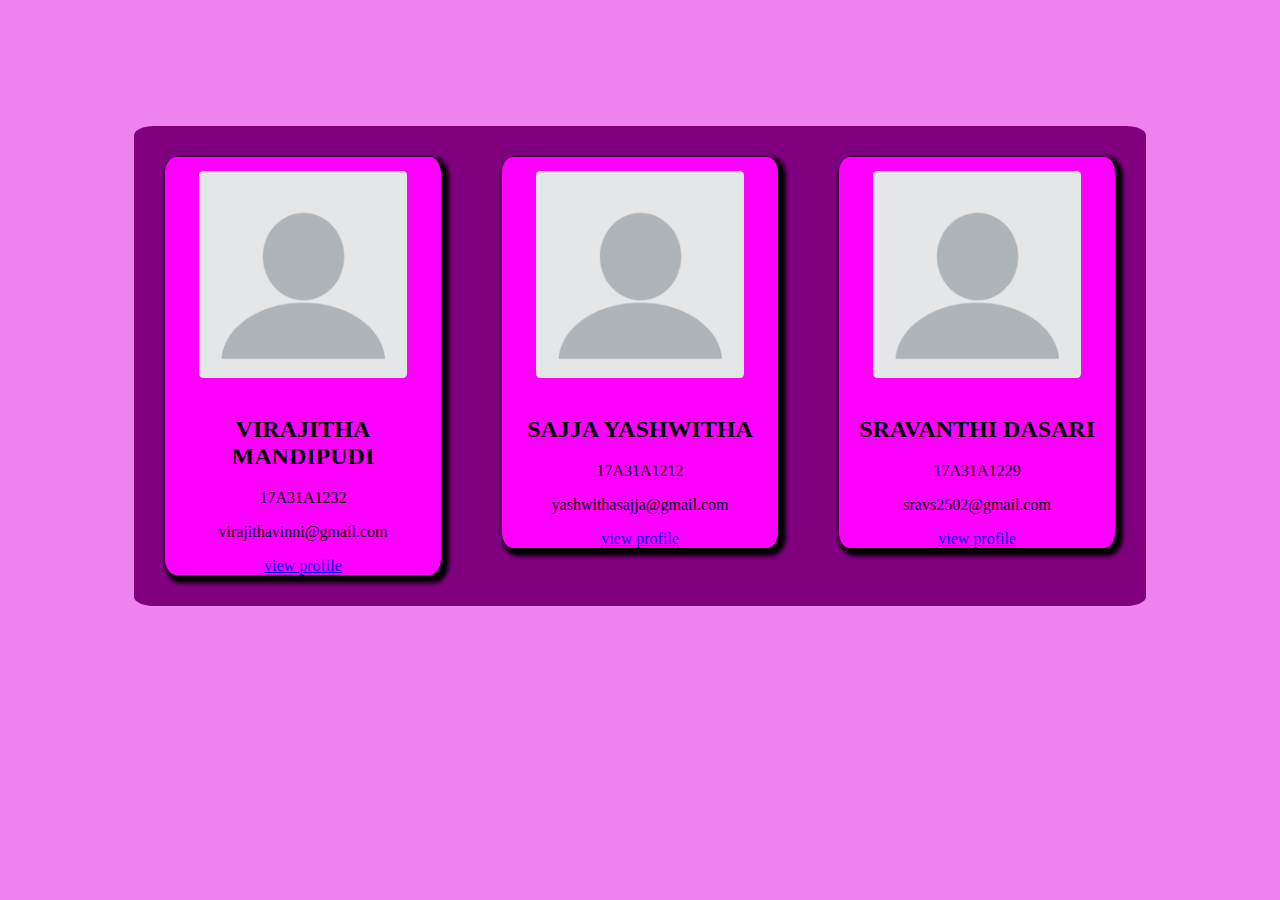
<file: index.html>
<!DOCTYPE html>
<html>
<head>
	<title>card view</title>
	<meta name="viewport"content="width=device-width,intial-scale=1.0">
	<link rel="stylesheet" type="text/css" href="index.css">
</head>
<body>
	<div id="maindiv">
		<div class="subdiv">
			<img src="propic.png" alt="no image">
			<h2>VIRAJITHA MANDIPUDI</h2>
			<p>17A31A1232</p>
			<p>virajithavinni@gmail.com</p>
			<a href="static.html">view profile</a>
		</div>
		<div class="subdiv">
			<img src="propic.png" alt="no image">
			<h2>SAJJA YASHWITHA</h2>
			<p>17A31A1212</p>
			<p>yashwithasajja@gmail.com</p>
			<a href="static.html">view profile</a>
		</div>
		<div class="subdiv">
			<img src="propic.png" alt="no image">
			<h2>SRAVANTHI DASARI</h2>
			<p>17A31A1229</p>
			<p>sravs2502@gmail.com</p>
			<a href="static.html">view profile</a>
		</div>

	</div>

</body>
</html>
</file>
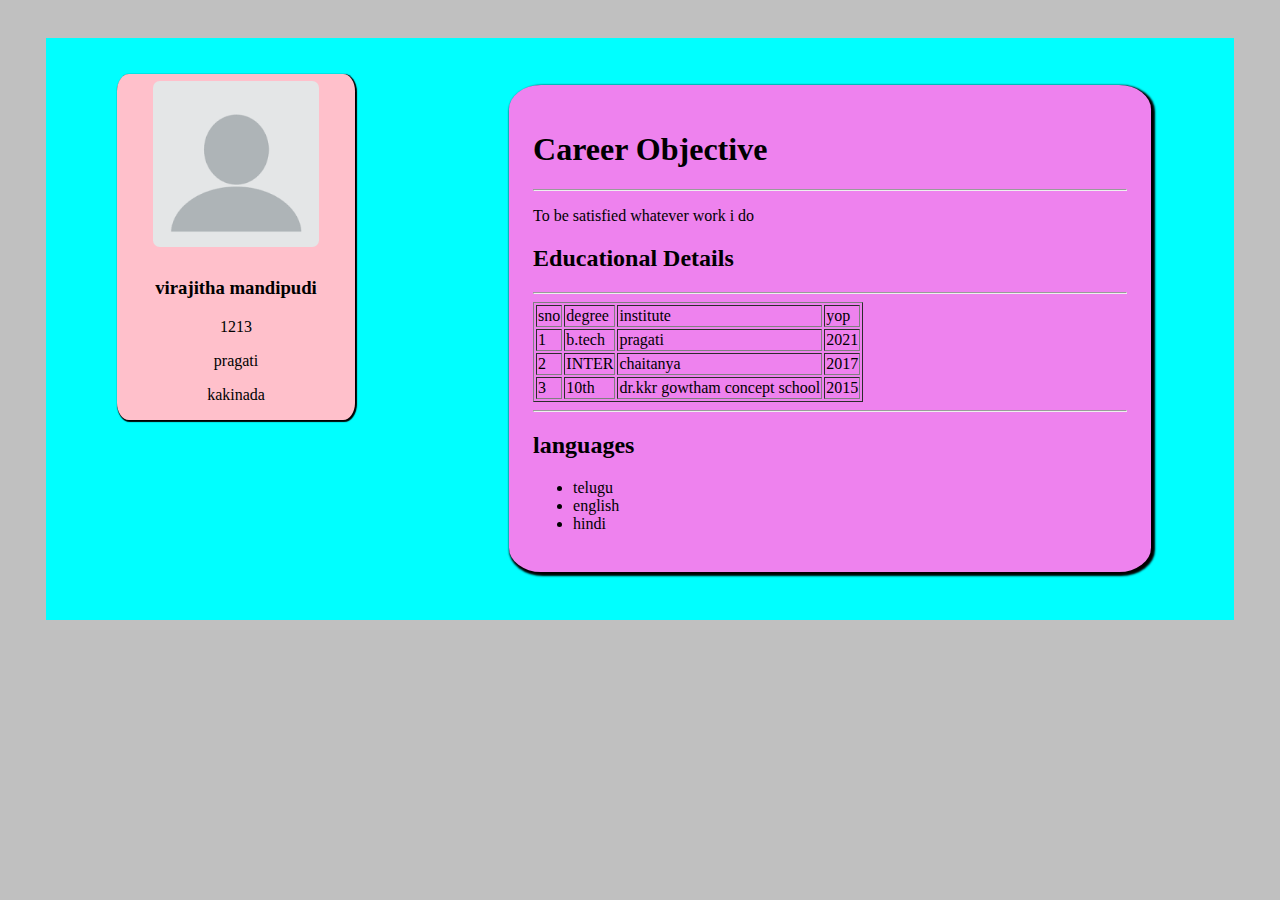
<file: dynamic.html>
<!DOCTYPE html>
<html>
<head>
	<title>Dynamic resume</title>
		<meta name="viewport"content="width=device-width,intial-scale=1.0">

	<link rel="stylesheet" type="text/css" href="dynamic.css">
</head>
<body>
	<div class="main">
		<div class="left"></div>
		<div class="right"></div>
	</div>
	
		
</body>
<script src="dynamic.js"></script>
</html>
</file>
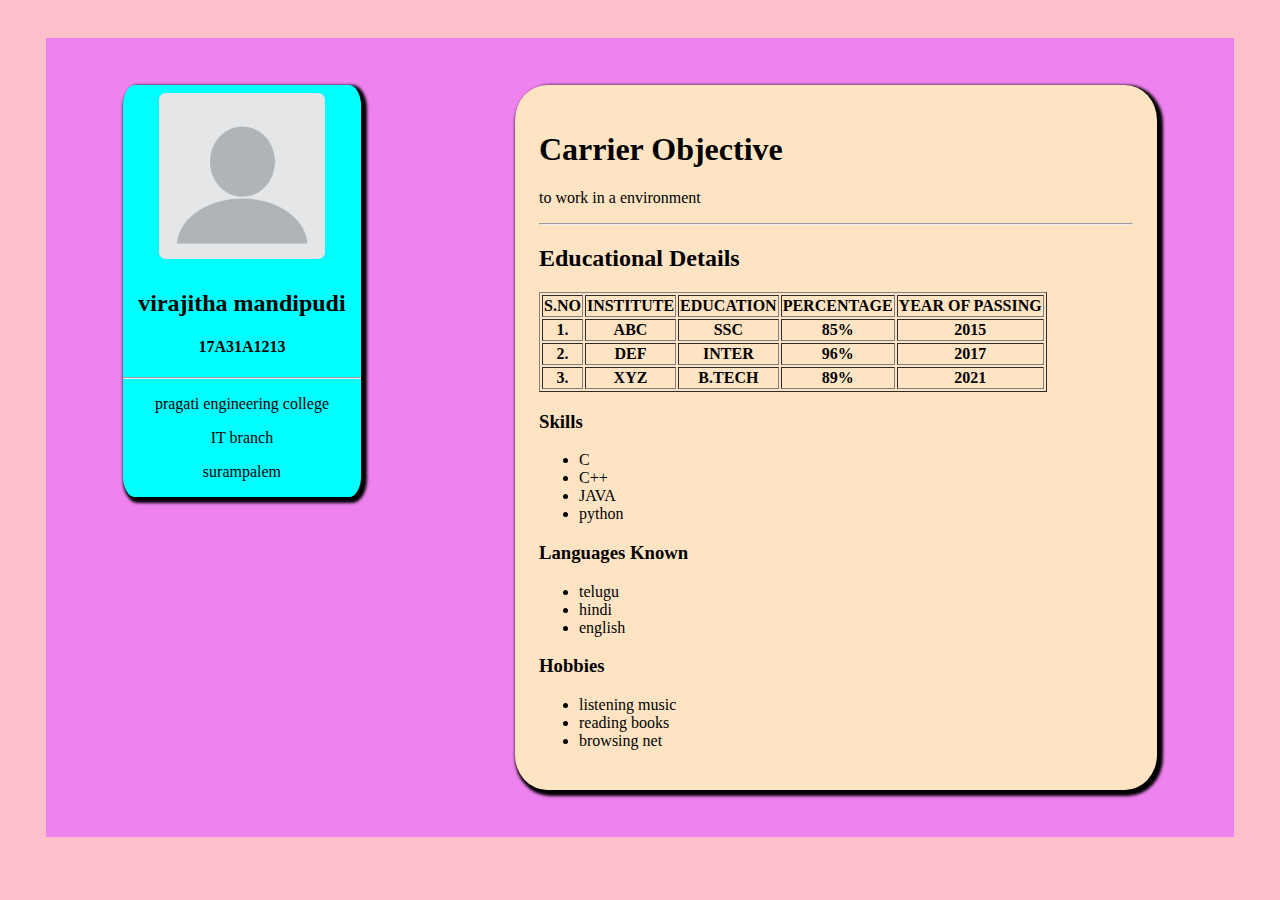
<file: static.html>
<!DOCTYPE html>
<html>
<head>
	<title>static resume</title>
	<meta name="viewport"content="width=device-width,intial-scale=1.0">
	<link rel="stylesheet" type="text/css" href="static.css">

</head>
<body>
	<div id="main">
		<div class="leftdiv">
			<img src="propic.png" alt="no image">
			<h2>virajitha mandipudi</h2>
			<h4>17A31A1213</h4>
			<hr>
			<p>pragati engineering college</p>
			<p>IT branch</p>
			<p>surampalem</p>
		</div>
		<div class="rightdiv">
			<h1>Carrier Objective</h1>
			<p>to work in a environment</p>
			<hr>
			<h2>Educational Details</h2>
			<table border="">
				<tr>
					<th>S.NO</th>
					<th>INSTITUTE</th>
					<th>EDUCATION</th>
					<th>PERCENTAGE</th>
					<th>YEAR OF PASSING</th>
				</tr>
				<tr>
					<th>1.</th>
					<th>ABC</th>
					<th>SSC</th>
					<th>85%</th>
					<th>2015</th>
				</tr>
				<tr>
					<th>2.</th>
					<th>DEF</th>
					<th>INTER</th>
					<th>96%</th>
					<th>2017</th>
				</tr>
				<tr>
					<th>3.</th>
					<th>XYZ</th>
					<th>B.TECH</th>
					<th>89%</th>
					<th>2021</th>
				</tr>
			</table>
			<H3>Skills</H3>
			<UL>
				<LI>C</LI>
				<LI>C++</LI>
				<LI>JAVA</LI>
				<li>python</li>
			</UL>
			<H3>Languages Known</H3>
			<ul>
				<li>telugu</li>
				<li>hindi</li>
				<li>english</li>
			</ul>
			<H3>Hobbies</H3>
			<ul>
				<li>listening music</li>
				<li>reading books</li>
				<li>browsing net</li>
			</ul>
		</div>
	</div>

</body>
</html>
</file>
<file: index.css>
body{
	background:violet;
}
#maindiv{
	background: purple;
	display: flex;
	justify-content: space-around;
	margin: 10%;
	border-radius: 2%;

}
.subdiv{
	background: magenta;
	margin: 3%;
	border-radius: 4%;
	text-align: center;
	box-shadow: 4px 4px 4px 4px;
	width: 28%;
	height: 20%;

}
img{
	margin: 5%;
	border-radius: 2%;
	height: 45%;
	width: 75%;
}
/*MOBILE VIEW*/
@media screen and (max-width:480px )
{
body{
	background:bisque;
}
#maindiv{
	background: lavender;
	display: inline-block;
	justify-content: space-around;
	margin: 1%;
	border-radius: 2%;

}
.subdiv{
	background: lightpink;
	margin: 3%;
	border-radius: 4%;
	text-align: center;
	box-shadow: 4px 4px 4px 4px;
	width: 98%;
	height: 40%;

}
img{
	margin: 5%;
	border-radius: 2%;
	height: 45%;
	width: 75%;
}
}
/*TAB VIEW*/
@media screen and (min-width: 481px) and (max-width:780px )
{
body{
	background:teal;
}
#maindiv{
	background: silver;
	display: inline-block;
	justify-content: space-around;
	margin: 20%;
	border-radius: 2%;
	width:80%;

}
.subdiv{
	background: navy;
	margin:3%;
	justify-content: space-around;
	border-radius: 4%;
	text-align: center;
	box-shadow: 4px 4px 4px 4px;
	width: 78%;
	height: 20%;

}
img{
	margin: 5%;
	border-radius: 2%;
	height: 45%;
	width: 75%;
}
}
</file>
<file: dynamic.css>
body{
	background: silver;
}
.main{
	background: aqua;
	margin:3%;
	display: flex;
	justify-content: space-around;
	height:80%;

}
.left{
	background: pink;
	width:20%;
	justify-content: space-around;
	border-radius: 5%;
	box-shadow: 1px 1px 1px 1px;
	margin:3%;
	text-align: center;
	height:10%;

}
.right
{
	background: violet;
	margin: 4%;
	border-radius: 5%;
	box-shadow: 2px 2px 2px 2px;
	width: 50%;
	padding: 2%;
}
img{
	width: 70%;
	height: 35%;
	margin:3%;
	border-radius:4%;
}
/*mobile view*/
@media screen and (min-width: 200px) and (max-width:480px ){
body{
	background:fuchsia; 
}
.main{
	background:purple; 
	margin:1%;
	display:inline-block;
	justify-content: space-around;
}
.left{
	background: lime;
	/*margin-left:-30%;
	margin-top: 5%;*/
	margin:1%;
	border-radius: 5%;
	text-align: center;
	box-shadow: 1px 1px 1px 1px;
	width:96%;
	height: 40%;
	/*position: fixed;*/
}
.right{
	background: grey;
	/*margin-left:35%;
	margin-top: 5%;
	margin-bottom: 4%;*/
	margin: 2%;
	border-radius: 5%;
	box-shadow: 3px 3px 3px 3px;
	width:94%;
	padding: 2%;


}
img{
	width: 50%;
	height: 25%;
	margin:3%;
	border-radius:4%;
}
}
/*TAB VIEW*/
@media screen and (min-width: 481px) and (max-width: 750px)
{
	body{
	background:brown; 
}
.main{
	background:teal; 
	margin:1%;
	display:inline-block;
	justify-content: space-around;
}
.left{
	background: navy;
	/*margin-left:-30%;
	margin-top: 5%;*/
	margin:1%;
	border-radius: 5%;
	text-align: center;
	box-shadow: 1px 1px 1px 1px;
	width:96%;
	height: 40%;
	/*position: fixed;*/
}
.right{
	background:yellow;
	/*margin-left:35%;
	margin-top: 5%;
	margin-bottom: 4%;*/
	margin: 2%;
	border-radius: 5%;
	box-shadow: 3px 3px 3px 3px;
	width:94%;
	padding: 2%;


}
img{
	width: 50%;
	height: 25%;
	margin:3%;
	border-radius:4%;
}
}
</file>
<file: static.css>
/*desktop view*/
body{
	background:pink; 
}
#main{
	background:violet; 
	margin:3%;
	display: flex;
	justify-content: space-around;
}
.leftdiv{
	background: aqua;
	/*margin-left:-30%;
	margin-top: 5%;*/
	margin: 4%;
	border-radius: 5%;
	text-align: center;
	box-shadow: 3px 3px 3px 3px;
	width:20%;
	height: 60%;
	/*position: fixed;*/
}
.rightdiv{
	background: bisque;
	/*margin-left:35%;
	margin-top: 5%;
	margin-bottom: 4%;*/
	margin: 4%;
	border-radius: 5%;
	box-shadow: 3px 3px 3px 3px;
	width: 50%;
	padding: 2%;
}
img{
	width: 70%;
	height: 35%;
	margin:3%;
	border-radius:4%;
}
/*mobile view*/
@media screen and (max-width:480px ){
body{
	background:fuchsia; 
}
#main{
	background:purple; 
	margin:1%;
	display:inline-block;
	justify-content: space-around;
}
.leftdiv{
	background: lime;
	/*margin-left:-30%;
	margin-top: 5%;*/
	margin:1%;
	border-radius: 5%;
	text-align: center;
	box-shadow: 1px 1px 1px 1px;
	width:96%;
	height: 40%;
	/*position: fixed;*/
}
.rightdiv{
	background: silver;
	/*margin-left:35%;
	margin-top: 5%;
	margin-bottom: 4%;*/
	margin: 2%;
	border-radius: 5%;
	box-shadow: 3px 3px 3px 3px;
	width:94%;
	padding: 2%;


}
img{
	width: 50%;
	height: 25%;
	margin:3%;
	border-radius:4%;
}
}
/*TAB VIEW*/
@media screen and (min-width: 481px) and (max-width: 750px)
{
	body{
	background:brown; 
}
#main{
	background:teal; 
	margin:1%;
	display:inline-block;
	justify-content: space-around;
}
.leftdiv{
	background: navy;
	/*margin-left:-30%;
	margin-top: 5%;*/
	margin:1%;
	border-radius: 5%;
	text-align: center;
	box-shadow: 1px 1px 1px 1px;
	width:96%;
	height: 40%;
	/*position: fixed;*/
}
.rightdiv{
	background:yellow;
	/*margin-left:35%;
	margin-top: 5%;
	margin-bottom: 4%;*/
	margin: 2%;
	border-radius: 5%;
	box-shadow: 3px 3px 3px 3px;
	width:94%;
	padding: 2%;


}
img{
	width: 50%;
	height: 25%;
	margin:3%;
	border-radius:4%;
}
}
</file>
